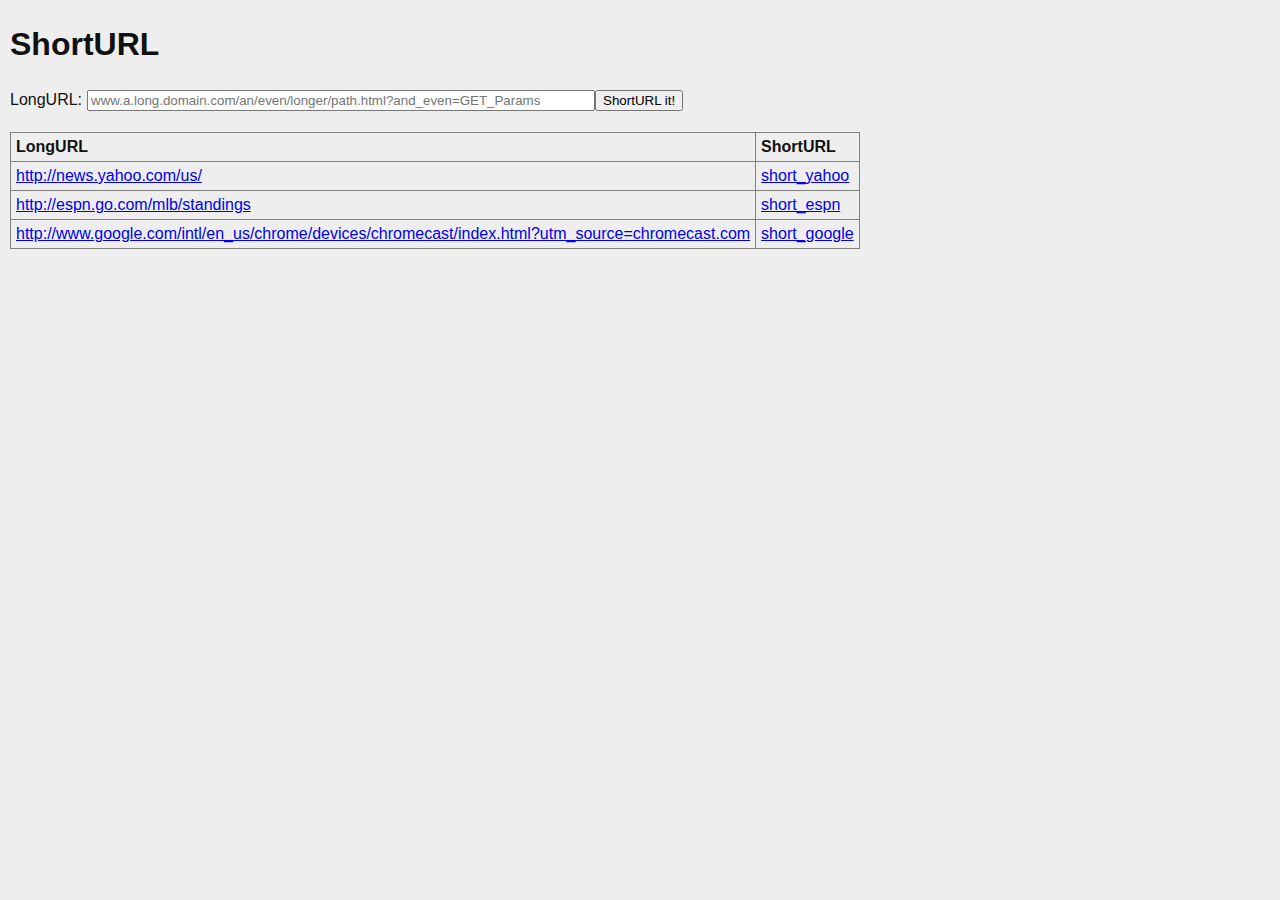
<file: shorturl.com/index.html>
<!DOCTYPE html>
<html>

<head>

<title>ShortURL - Shorten a URL! Wow! Revolutionary!</title>

<link rel="stylesheet" type="text/css" href="resources/style.css">

<style>

</style>

<script>

// Define the localStorage.links string for testing
localStorage.links = JSON.stringify([
	{ "longURL" : "http://news.yahoo.com/us/", "shortURL" : "short_yahoo" },
	{ "longURL" : "http://espn.go.com/mlb/standings", "shortURL" : "short_espn" },
	{ "longURL" : "http://www.google.com/intl/en_us/chrome/devices/chromecast/index.html?utm_source=chromecast.com", "shortURL" : "short_google" }
])

// If never been to site before then localStorage.
if (typeof localStorage.links !== 'undefined') {
    links = JSON.parse(localStorage.links);
} else {
	links = [];
}

function saveLinks() {
	localStorage.links = JSON.stringify(links);
}

// Generate  timestamp to be submitted to MySQL. Could also use the MySQL function "NOW()".
function returnMySQLTimestamp() {
	return new Date().toISOString().slice(0, 19).replace('T', ' ');
}

</script>

</head>



<body>

<h1>ShortURL</h1>

<form>
	<p><label for="long" style="width:auto;">LongURL:</label><input id="long" name="long" type="text" class="long" placeholder="www.a.long.domain.com/an/even/longer/path.html?and_even=GET_Params"><input type="submit" value="ShortURL it!"></p>
</form>

<table border='1' cellpadding='5'>
	<tr><th>LongURL</th><th>ShortURL</th></tr>
	<script>
	// Loop through links localStorage object
	for (var i = 0 ; i < links.length ; i++) {
		var tr = "<tr><td><a href='" + links[i].longURL + "'>" + links[i].longURL + "</a></td><td><a href='" + links[i].shortURL + "'>" + links[i].shortURL + "</a></td></tr>"
		document.write(tr)
	}
	</script>
</table>

</body>

</html>
</file>
<file: shorturl.com/resources/style.css>
html, body {
	height:calc(100% - 20px);
	margin:5px;
	min-width:750px;
	min-height:300px;
	font-size:100%;
	font-family:"arial";
	background-color:#eee;
	color:#111;
}

label {
	display: inline-block;
	width: 150px;
	text-align: right;
	padding-right:5px;
}

input {
	margin-top: 5px;
	margin-bottom: 5px;
}

input.long {
	width:500px;
}

table {  /*Use something like: <table border='1' cellpadding='5'>*/
	border-collapse:collapse;
	text-align:left;
}

.large { font-size:115%; }
.larger { font-size:130%; }
.largest { font-size:145%; }
.small { font-size:85%; }
.smaller { font-size:70%; }
.smallest { font-size:65%; }
.inline { display:inline; }
.block { display:block; }
.left { text-align:left; }
.center { text-align:center; }
.right { float:right; }
.black { color:#111; }
.white { color:#eee; }
.red { color:red; }
.green { color:green; }
.bg-black { background-color:#111; }
.bg-white { background-color:#eee; }
.bg-red { background-color:red; }
.bg-green { background-color:green; }
</file>
